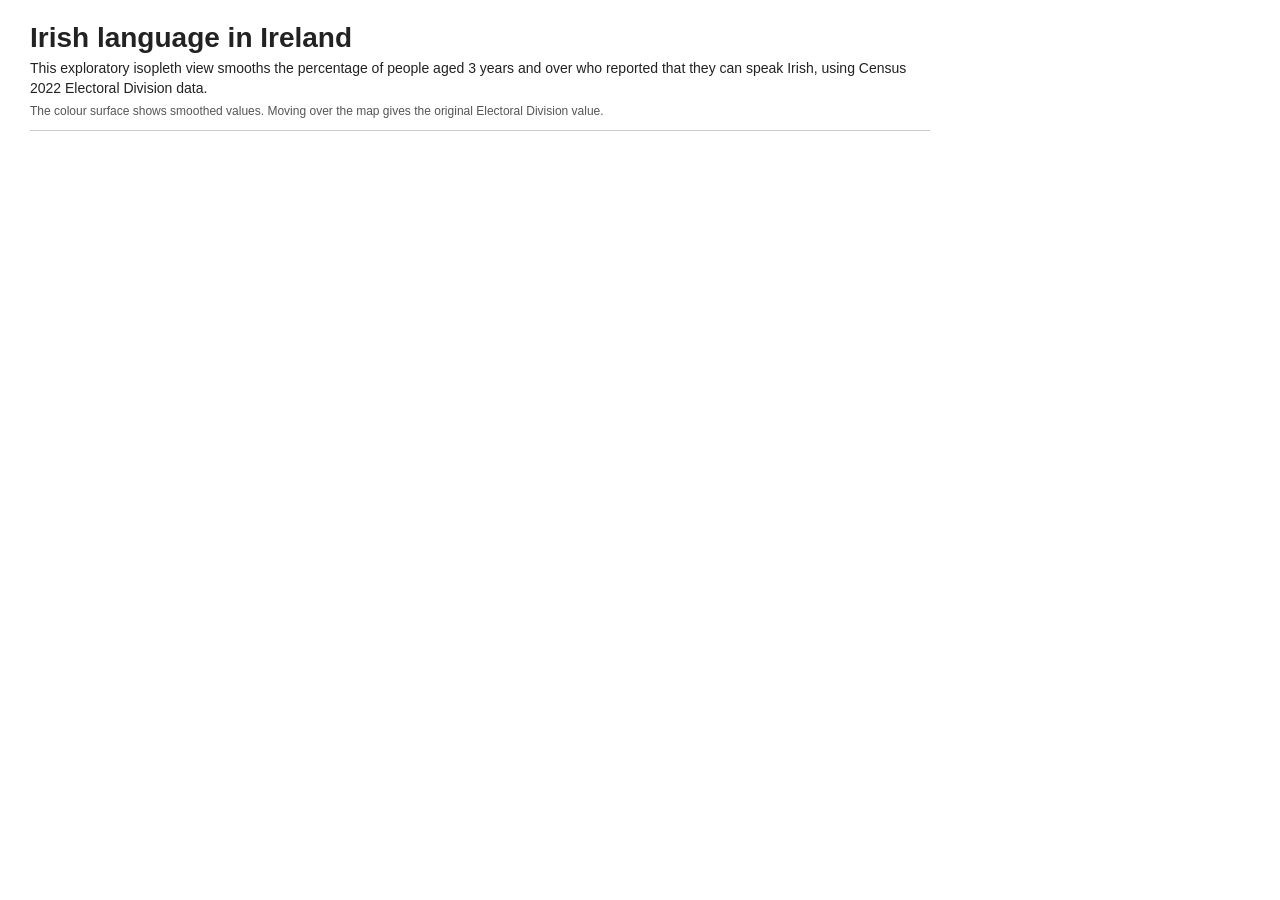
<file: projet_irlandais_repo/iso/index_iso.html>
<!DOCTYPE html>
<html>
<head>
    <meta charset="utf-8">
    <meta http-equiv="Cache-Control" content="no-store, no-cache, must-revalidate">
    <meta http-equiv="Pragma" content="no-cache">
    <meta http-equiv="Expires" content="0">
    <title>Irish language in Ireland - Isopleth</title>
    <link rel="stylesheet" href="style_iso.css?v=25">
</head>
<body>
    <h1>Irish language in Ireland</h1>

    <p class="intro">
        This exploratory isopleth view smooths the percentage of people aged 3 years and over who reported that they can speak Irish, using Census 2022 Electoral Division data.
    </p>

    <div id="conteneur">
        <div>
            <div id="carte"></div>
            <p class="note-carte">
                The colour surface shows smoothed values. Moving over the map gives the original Electoral Division value.
            </p>
        </div>

        <div id="panneau"></div>
    </div>

    <script src="https://d3js.org/d3.v7.min.js"></script>
    <script src="script_iso.js?v=24"></script>
</body>
</html>
</file>
<file: projet_irlandais_repo/iso/style_iso.css>
body
{
    font-family: sans-serif;
    margin: 0;
    background-color: #ffffff;
    color: #222222;
}

h1
{
    margin: 22px 30px 5px 30px;
    font-size: 28px;
}

.intro
{
    margin: 0 30px 15px 30px;
    max-width: 900px;
    font-size: 14px;
    line-height: 1.4;
}

#conteneur
{
    display: flex;
    flex-direction: column;
    align-items: flex-start;
    gap: 10px;
    margin: 0 30px 30px 30px;
}

#carte
{
    width: 900px;
}

#carte svg
{
    display: block;
}

#panneau
{
    width: 900px;
    max-width: calc(100vw - 60px);
    min-height: 170px;
    padding: 16px;
    margin-top: 0;
    border-top: 1px solid #cccccc;
    background-color: #ffffff;
    font-size: 14px;
    line-height: 1.4;
    box-sizing: border-box;
    overflow-wrap: break-word;
}

#panneau h2
{
    margin-top: 0;
    font-size: 20px;
}

.valeur-principale
{
    font-size: 34px;
    font-weight: bold;
    margin: 14px 0;
}

.ligne-detail
{
    margin: 7px 0;
}

.note
{
    margin-top: 18px;
    font-size: 12px;
    color: #555555;
}

.note-carte
{
    max-width: 860px;
    margin: -10px 0 0 0;
    font-size: 12px;
    line-height: 1.4;
    color: #555555;
}
</file>
